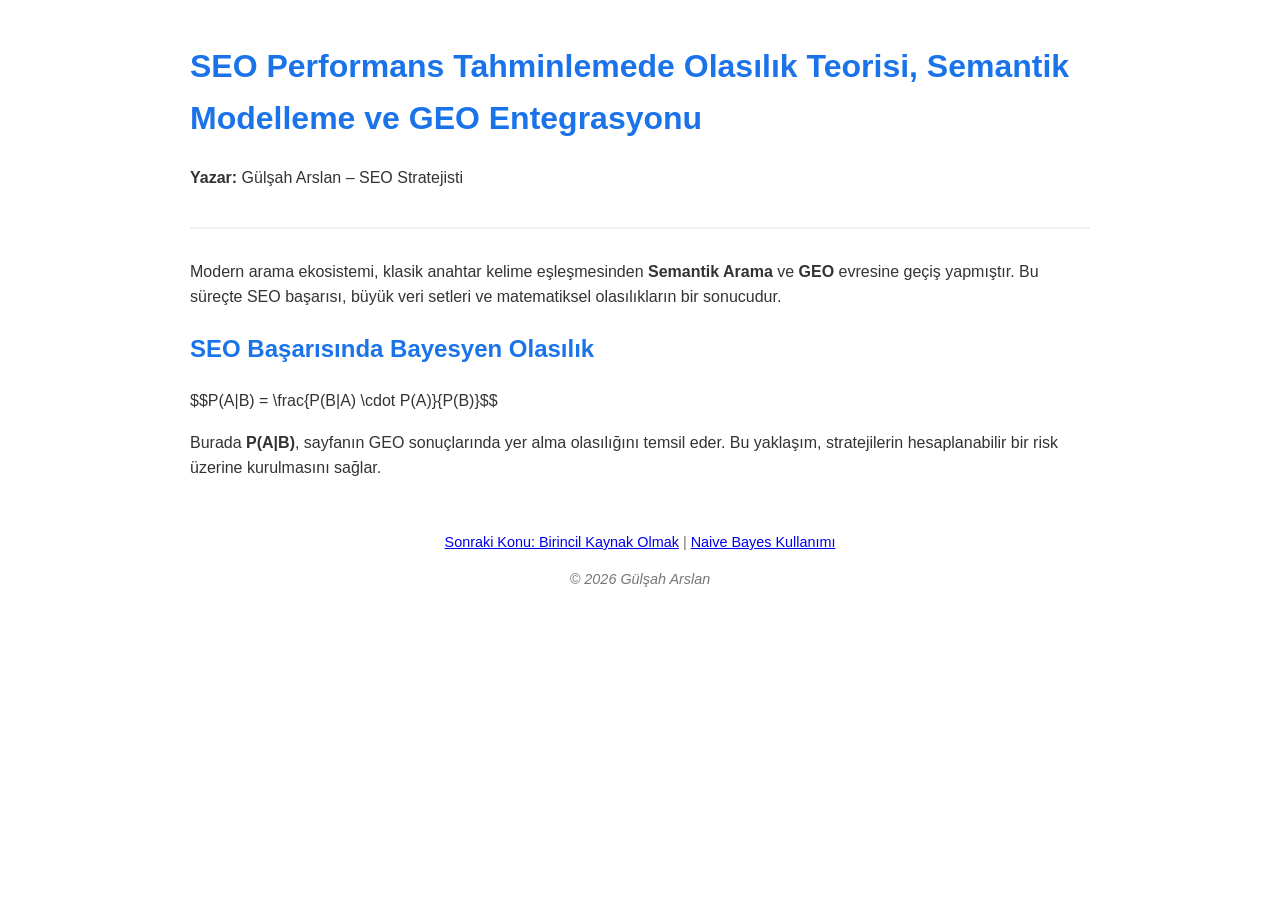
<file: index.html>
<!DOCTYPE html>
<html lang="tr">
<head>
    <meta charset="UTF-8">
    <meta name="viewport" content="width=device-width, initial-scale=1.0">
    <title>SEO Performans Tahminlemede Olasılık Teorisi ve Semantik Modelleme</title>
    <link rel="stylesheet" href="assets/css/style.css">
</head>
<body>
    <header>
        <h1>SEO Performans Tahminlemede Olasılık Teorisi, Semantik Modelleme ve GEO Entegrasyonu</h1>
        <p><strong>Yazar:</strong> Gülşah Arslan – SEO Stratejisti</p>
    </header>

    <section>
        <p>Modern arama ekosistemi, klasik anahtar kelime eşleşmesinden <strong>Semantik Arama</strong> ve <strong>GEO</strong> evresine geçiş yapmıştır. Bu süreçte SEO başarısı, büyük veri setleri ve matematiksel olasılıkların bir sonucudur.</p>
    </section>

    <section>
        <h2>SEO Başarısında Bayesyen Olasılık</h2>
        <p>$$P(A|B) = \frac{P(B|A) \cdot P(A)}{P(B)}$$</p>
        <p>Burada <strong>P(A|B)</strong>, sayfanın GEO sonuçlarında yer alma olasılığını temsil eder. Bu yaklaşım, stratejilerin hesaplanabilir bir risk üzerine kurulmasını sağlar.</p>
    </section>

    <footer>
        <p><a href="birincil-kaynak.html">Sonraki Konu: Birincil Kaynak Olmak</a> | <a href="naive-bayes-seo.html">Naive Bayes Kullanımı</a></p>
        <p><em>© 2026 Gülşah Arslan</em></p>
    </footer>
</body>
</html>
</file>
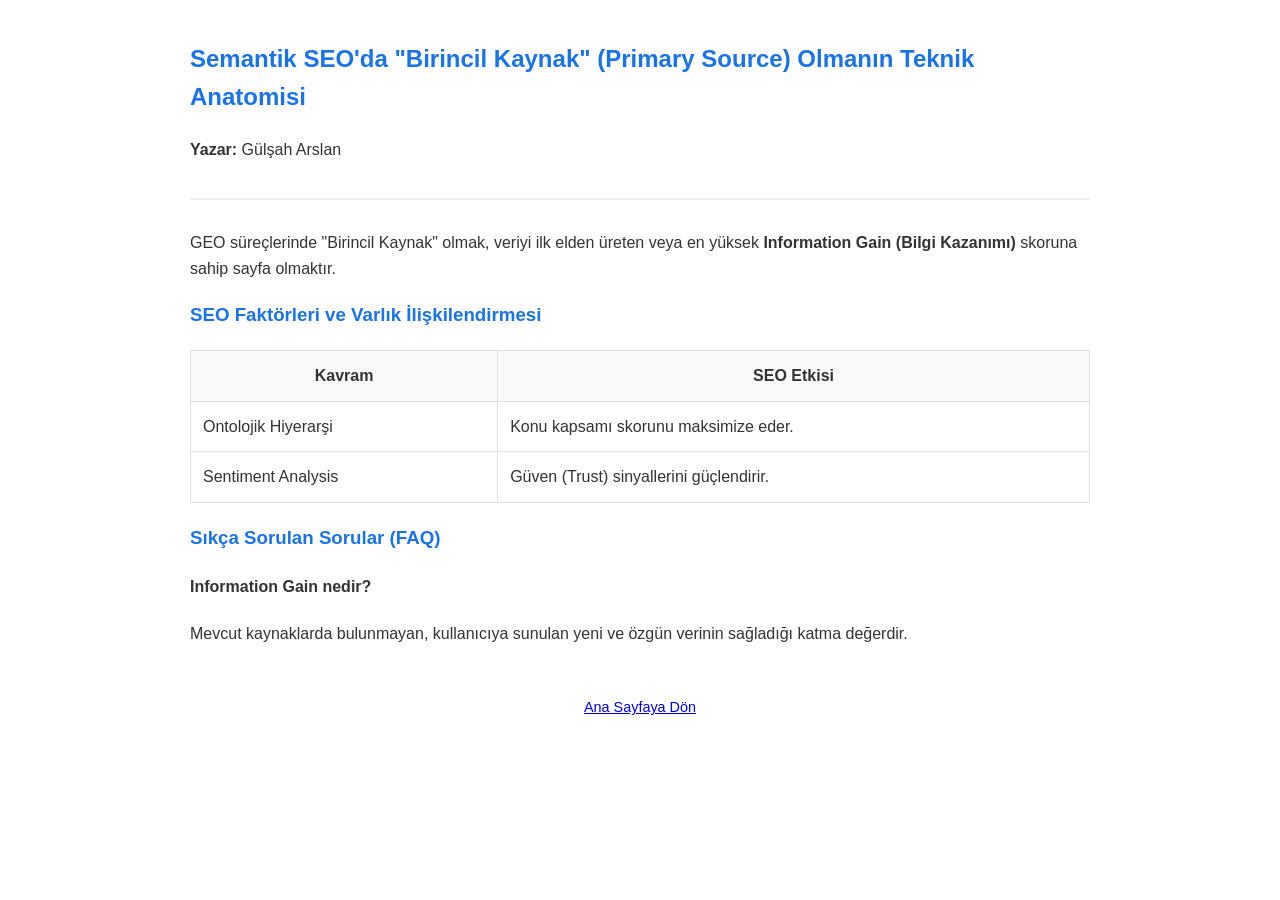
<file: birincil-kaynak.html>
<!DOCTYPE html>
<html lang="tr">
<head>
    <meta charset="UTF-8">
    <meta name="viewport" content="width=device-width, initial-scale=1.0">
    <title>Semantik SEO'da Birincil Kaynak Olmak</title>
    <link rel="stylesheet" href="assets/css/style.css">
</head>
<body>
    <header>
        <h2>Semantik SEO'da "Birincil Kaynak" (Primary Source) Olmanın Teknik Anatomisi</h2>
        <p><strong>Yazar:</strong> Gülşah Arslan</p>
    </header>

    <section>
        <p>GEO süreçlerinde "Birincil Kaynak" olmak, veriyi ilk elden üreten veya en yüksek <strong>Information Gain (Bilgi Kazanımı)</strong> skoruna sahip sayfa olmaktır.</p>
    </section>

    <section>
        <h3>SEO Faktörleri ve Varlık İlişkilendirmesi</h3>
        <table border="1">
            <thead>
                <tr>
                    <th>Kavram</th>
                    <th>SEO Etkisi</th>
                </tr>
            </thead>
            <tbody>
                <tr>
                    <td>Ontolojik Hiyerarşi</td>
                    <td>Konu kapsamı skorunu maksimize eder.</td>
                </tr>
                <tr>
                    <td>Sentiment Analysis</td>
                    <td>Güven (Trust) sinyallerini güçlendirir.</td>
                </tr>
            </tbody>
        </table>
    </section>

    <section>
        <h3>Sıkça Sorulan Sorular (FAQ)</h3>
        <div itemscope itemtype="https://schema.org/FAQPage">
            <div itemscope itemprop="mainEntity" itemtype="https://schema.org/Question">
                <h4 itemprop="name">Information Gain nedir?</h4>
                <div itemscope itemprop="acceptedAnswer" itemtype="https://schema.org/Answer">
                    <p itemprop="text">Mevcut kaynaklarda bulunmayan, kullanıcıya sunulan yeni ve özgün verinin sağladığı katma değerdir.</p>
                </div>
            </div>
        </div>
    </section>

    <footer>
        <p><a href="index.html">Ana Sayfaya Dön</a></p>
    </footer>
</body>
</html>
</file>
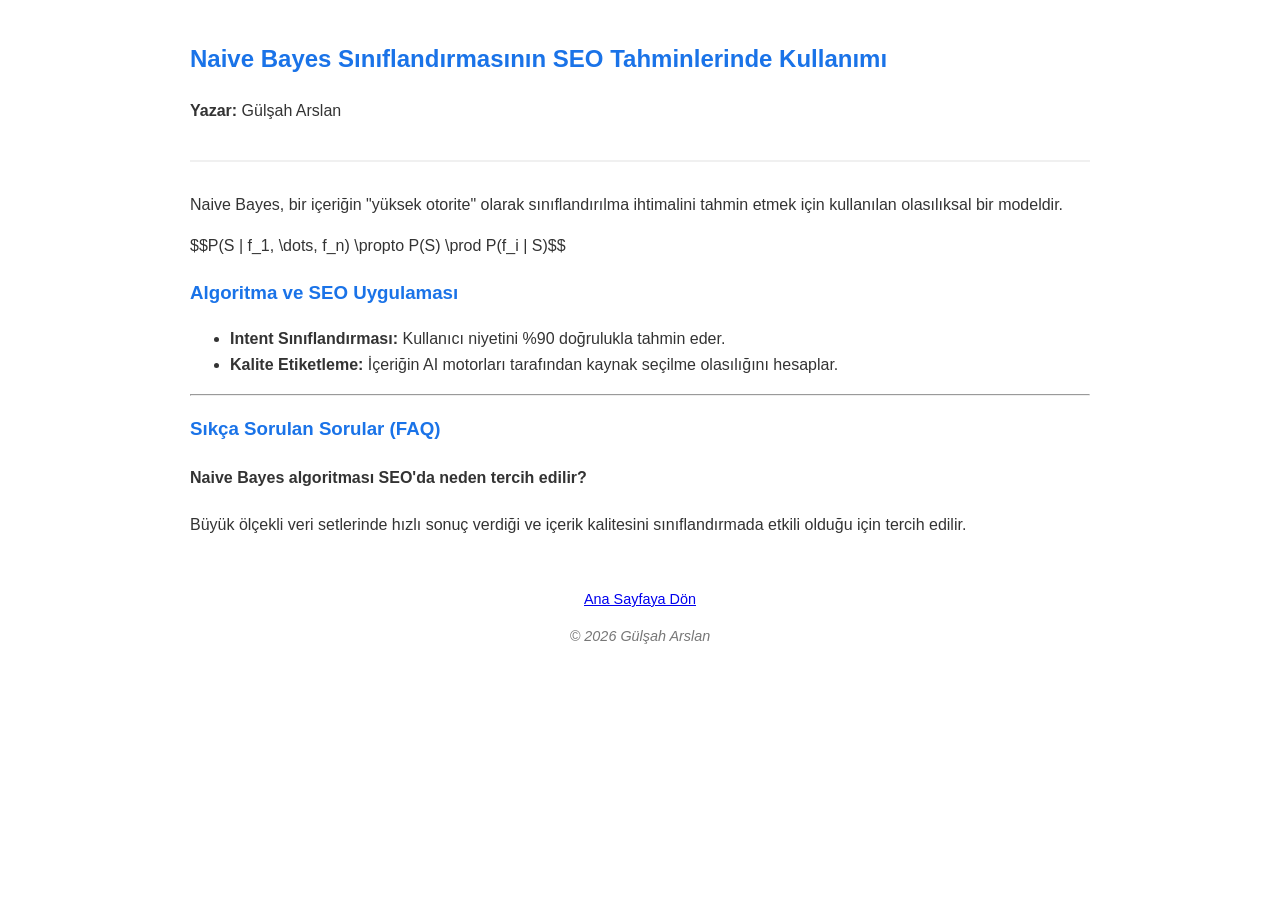
<file: naive-bayes-seo.html>
<!DOCTYPE html>
<html lang="tr">
<head>
    <meta charset="UTF-8">
    <meta name="viewport" content="width=device-width, initial-scale=1.0">
    <title>Naive Bayes Sınıflandırmasının SEO Tahminlerinde Kullanımı</title>
    <link rel="stylesheet" href="assets/css/style.css">
</head>
<body>
    <header>
        <h2>Naive Bayes Sınıflandırmasının SEO Tahminlerinde Kullanımı</h2>
        <p><strong>Yazar:</strong> Gülşah Arslan</p>
    </header>

    <section>
        <p>Naive Bayes, bir içeriğin "yüksek otorite" olarak sınıflandırılma ihtimalini tahmin etmek için kullanılan olasılıksal bir modeldir.</p>
        <p>$$P(S | f_1, \dots, f_n) \propto P(S) \prod P(f_i | S)$$</p>
    </section>

    <section>
        <h3>Algoritma ve SEO Uygulaması</h3>
        <ul>
            <li><strong>Intent Sınıflandırması:</strong> Kullanıcı niyetini %90 doğrulukla tahmin eder.</li>
            <li><strong>Kalite Etiketleme:</strong> İçeriğin AI motorları tarafından kaynak seçilme olasılığını hesaplar.</li>
        </ul>
    </section>

    <hr>

    <section>
        <h3>Sıkça Sorulan Sorular (FAQ)</h3>
        <div itemscope itemtype="https://schema.org/FAQPage">
            <div itemscope itemprop="mainEntity" itemtype="https://schema.org/Question">
                <h4 itemprop="name">Naive Bayes algoritması SEO'da neden tercih edilir?</h4>
                <div itemscope itemprop="acceptedAnswer" itemtype="https://schema.org/Answer">
                    <div itemprop="text">
                        Büyük ölçekli veri setlerinde hızlı sonuç verdiği ve içerik kalitesini sınıflandırmada etkili olduğu için tercih edilir.
                    </div>
                </div>
            </div>
        </div>
    </section>

    <footer>
        <p><a href="index.html">Ana Sayfaya Dön</a></p>
        <p><em>© 2026 Gülşah Arslan</em></p>
    </footer>
</body>
</html>
</file>
<file: assets/css/style.css>
body {
    font-family: 'Segoe UI', Tahoma, Geneva, Verdana, sans-serif;
    line-height: 1.6;
    color: #333;
    background-color: #ffffff;
    max-width: 900px;
    margin: 0 auto;
    padding: 20px;
}

header {
    border-bottom: 2px solid #f0f0f0;
    margin-bottom: 30px;
    padding-bottom: 20px;
}

h1, h2, h3 {
    color: #1a73e8;
}

table {
    width: 100%;
    border-collapse: collapse;
    margin: 20px 0;
}

th, td {
    padding: 12px;
    border: 1px solid #e0e0e0;
}

th {
    background-color: #f8f9fa;
}

blockquote {
    background: #f9f9f9;
    border-left: 5px solid #1a73e8;
    padding: 15px;
    font-style: italic;
}

footer {
    margin-top: 50px;
    font-size: 0.9em;
    color: #777;
    text-align: center;
}
</file>
